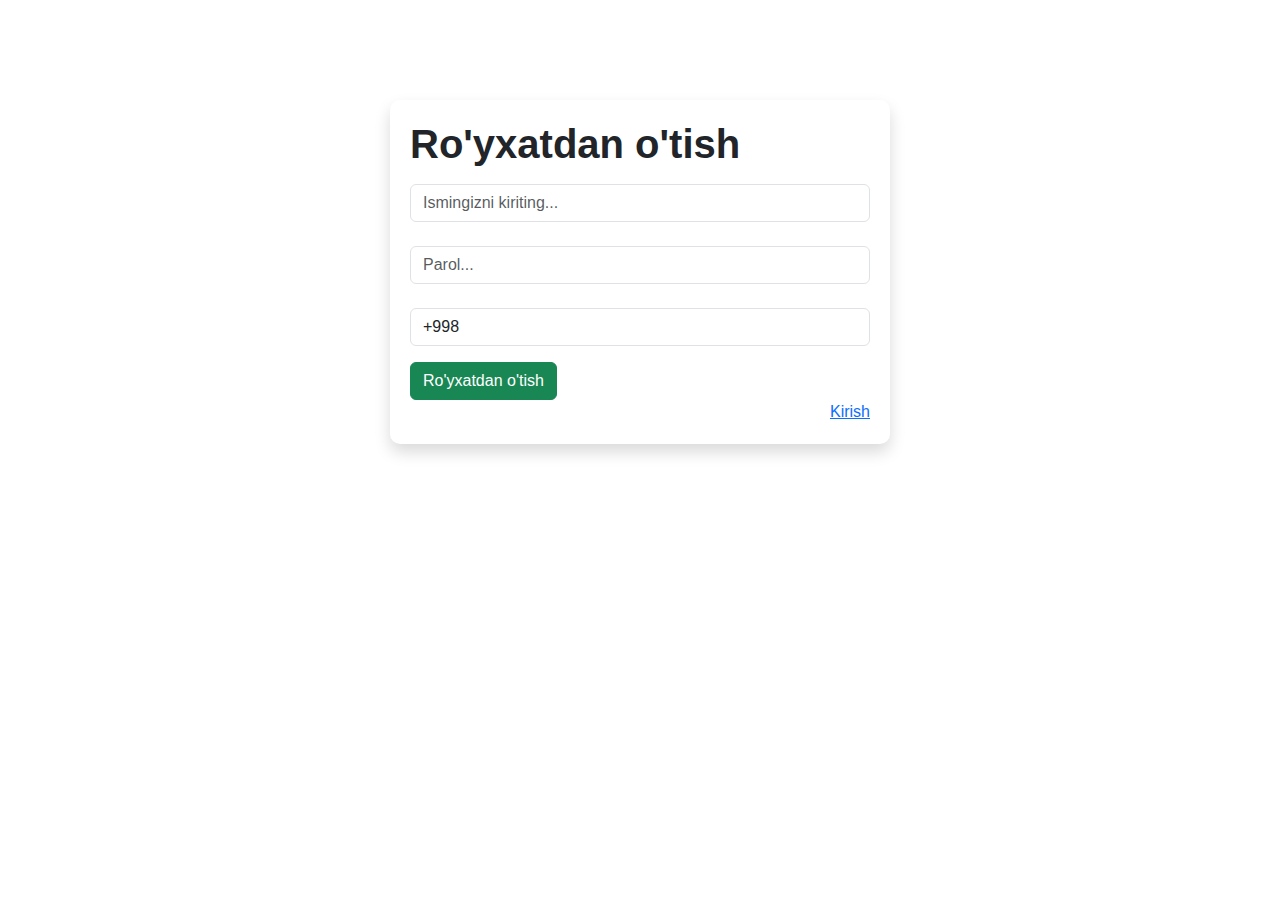
<file: index.html>
<!DOCTYPE html>
<html lang="en">
<head>
    <meta charset="UTF-8">
    <meta name="viewport" content="width=device-width, initial-scale=1.0">
    <title>Chopar Pizza</title>
    <link rel="stylesheet" href="./css/normalize.css">
    <link rel="stylesheet" href="./css/bootstrap.min.css">
    <link rel="stylesheet" href="./css/main.css">
    <link rel="shortcut icon" href="https://api.choparpizza.uz/storage/products/2022/03/03/OtNBcIQZPzRggQgkXi28R0BpXs8Ce1HDpth3NfhT.webp" type="image/x-icon">
</head>
<body>
    
    <div class="container">
        <div class="d-flex align-items-center justify-content-between my-5 pt-5">
            <h1 class="text-center fw-bold m-0
            ">Chopar Pizza</h1>
            <button class="btn btn-success position-relative" style="width: 200px !important" data-bs-toggle="modal" data-bs-target="#exampleModal">
                <span class="position-absolute top-0 start-100 translate-middle badge rounded-pill bg-danger badge-element">
                </span>
                🛒</button>
               
            </div>
            
            <ul class="list">
                
            </ul>
        </div>
        
        
        <!-- Modal -->
        <div class="modal fade" id="exampleModal" tabindex="-1" aria-labelledby="exampleModalLabel" aria-hidden="true">
            <div class="modal-dialog">
                <div class="modal-content">
                    <div class="modal-header">
                        <h1 class="modal-title fs-5" id="exampleModalLabel">Tanlanganlar</h1>
                        <button type="button" class="btn-close d-block"  data-bs-dismiss="modal" aria-label="Close"></button>
                    </div>
                    <div class="modal-body ps-5 modal-list">
                    </div>
                    <div class="modal-footer">
                        <button type="button" class="btn btn-secondary" data-bs-dismiss="modal">Close</button>
                        <button type="button" class="btn btn-primary finish-order">Buyurtma berish</button>
                    </div>
                </div>
            </div>
        </div>
        
        
        
        
        <script src="./js/bootstrap.min.js"></script>
        <script src="./js/main.js"></script>
    </body>
    </html>
</file>
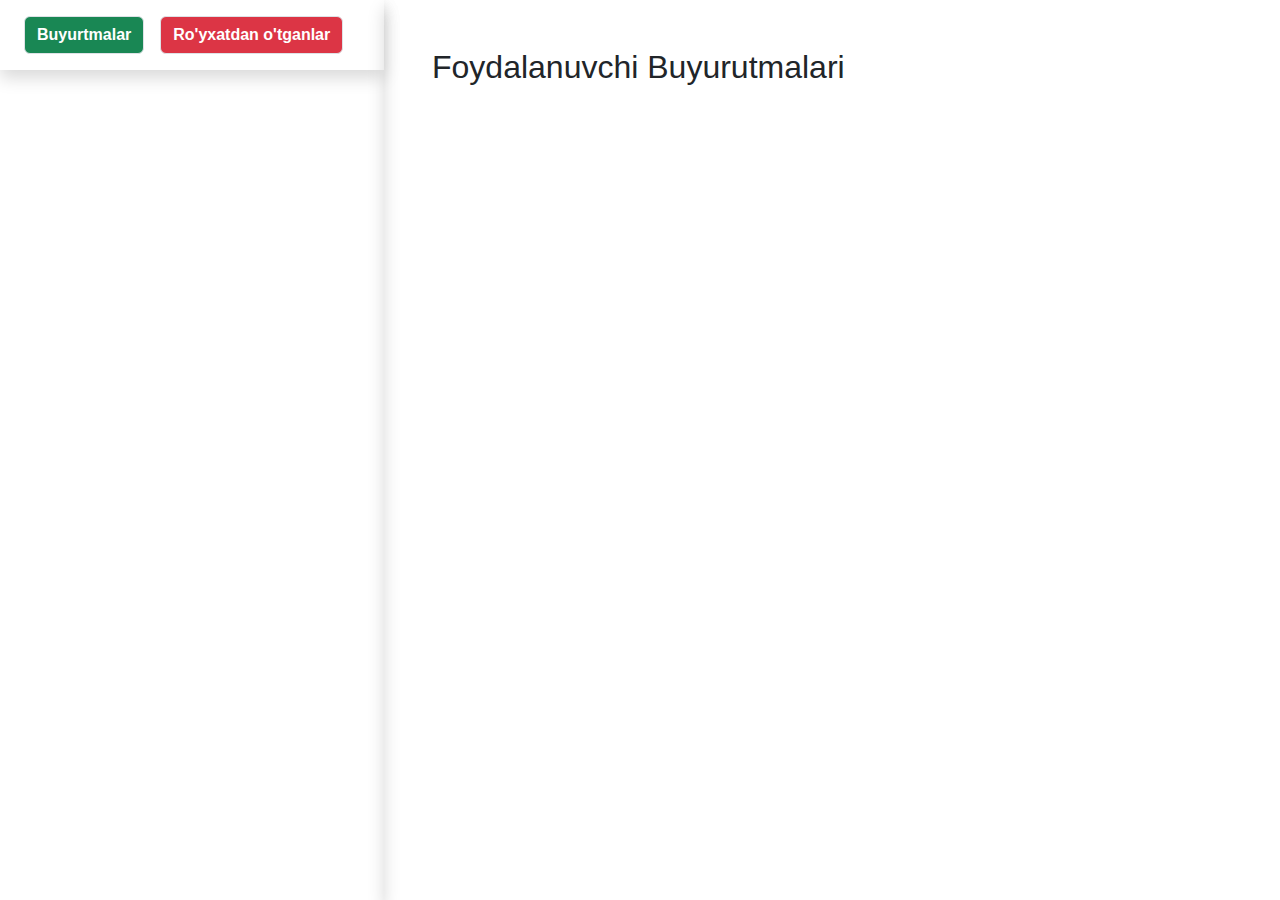
<file: admin.html>
<!DOCTYPE html>
<html lang="en">
<head>
    <meta charset="UTF-8">
    <meta name="viewport" content="width=device-width, initial-scale=1.0">
    <title>ADMIN | CHOPAR</title>
    <link rel="stylesheet" href="./css/normalize.css">
    <link rel="stylesheet" href="./css/bootstrap.min.css">
    <link rel="stylesheet" href="./css/main.css">
</head>
<body>
    <div class="d-flex">
        <div class="sidebar shadow">
            <ul class="sidebar-top__list d-flex list-unstyled shadow py-3 ps-4">
                <li class="orders-item btn btn-success fw-bold border me-3">Buyurtmalar</li>
                <li class="users-item btn btn-danger fw-bold border">Ro'yxatdan o'tganlar</li>
            </ul>
            
            
            <ul class="sidebar-list p-0 m-0 list-unstyled">
               
            </ul>
        </div>
        <div class="p-5 shadow flex-grow-1">
            <h2>Foydalanuvchi Buyurutmalari</h2>
            <ul class="orders-list"></ul>
        </div>
    </div>
    <script src="./js/admin.js"></script>
</body>
</html>
</file>
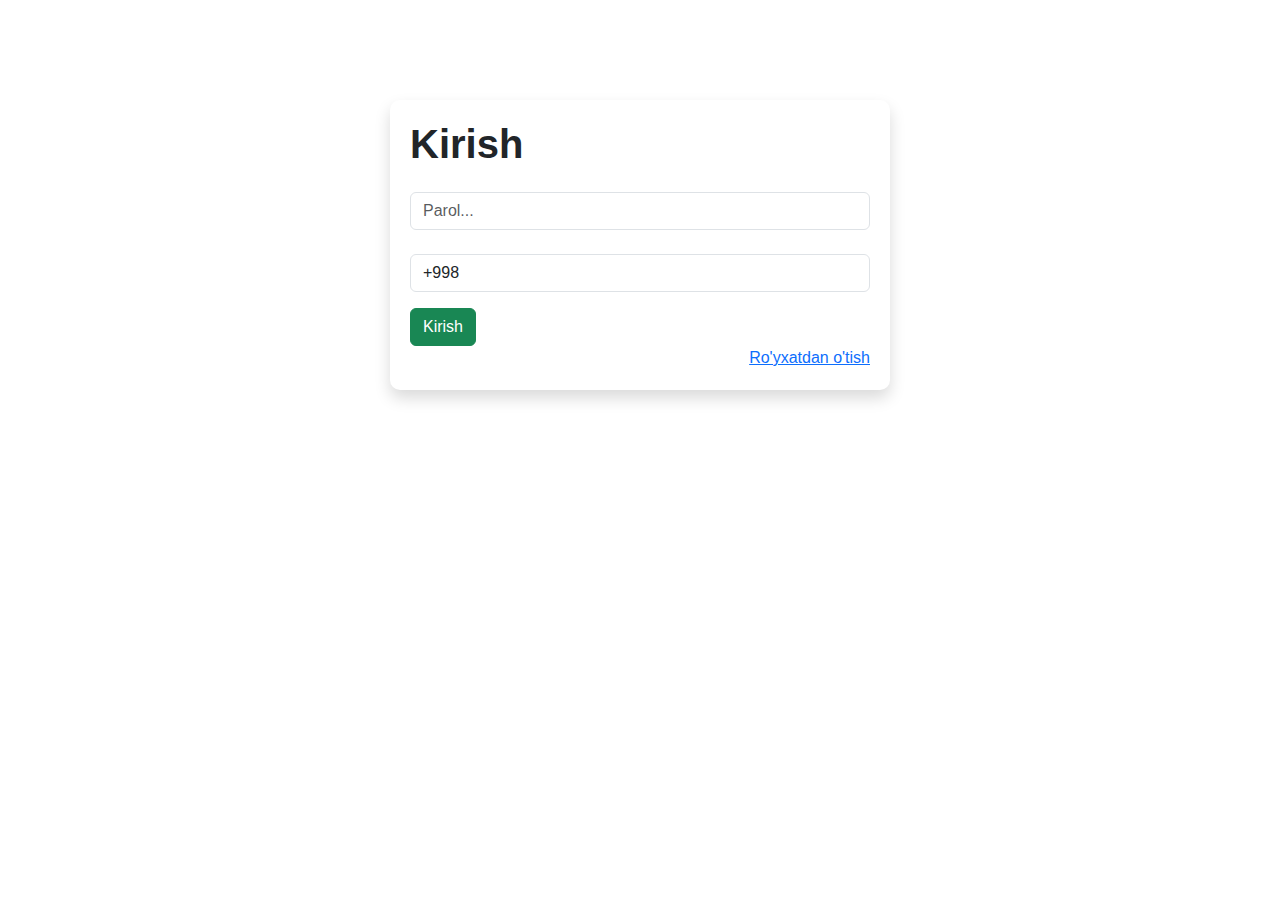
<file: login.html>
<!DOCTYPE html>
<html lang="en">
<head>
    <meta charset="UTF-8">
    <meta name="viewport" content="width=device-width, initial-scale=1.0">
    <title>Register || Chopar</title>
    <link rel="stylesheet" href="./css/bootstrap.min.css">
    <link rel="stylesheet" href="./css/main.css">
</head>
<body>
    
    <form class="register-form shadow" autocomplete="on">
        <h1 class="mb-3 fw-bold">Kirish</h1>
        <input class="user-password form-control my-4" type="password" placeholder="Parol..." required>
        <input class="user-number form-control" type="tel" placeholder="+998900001010" value="+998" required>
        <button class="btn btn-success mt-3" type="submit">Kirish</button>
        <a class="text-end d-block" href="./register.html">Ro'yxatdan o'tish</a>
    </form>

    <script src="./js/login.js"></script>
</body>
</html>
</file>
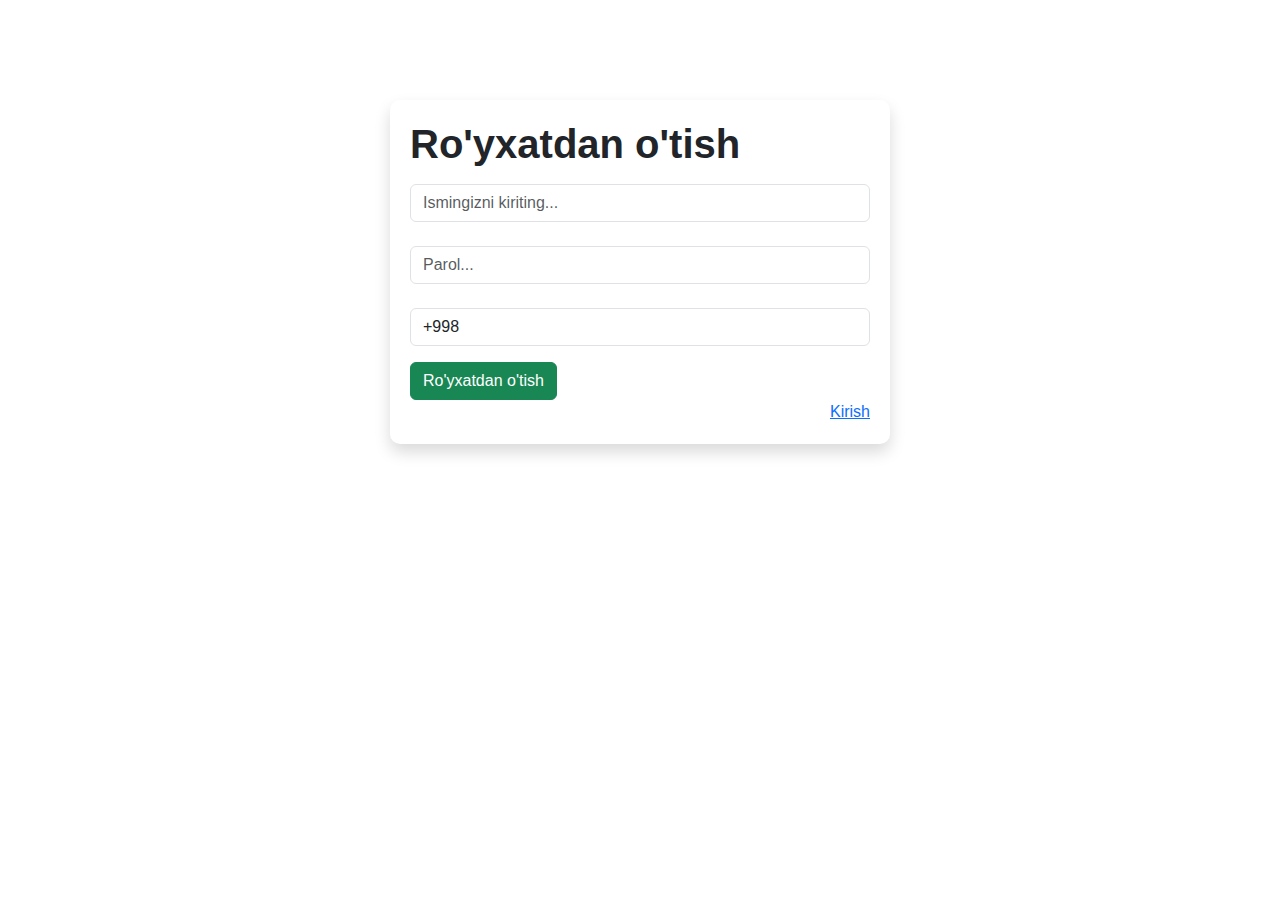
<file: register.html>
<!DOCTYPE html>
<html lang="en">
<head>
    <meta charset="UTF-8">
    <meta name="viewport" content="width=device-width, initial-scale=1.0">
    <title>Register || Chopar</title>
    <link rel="stylesheet" href="./css/bootstrap.min.css">
    <link rel="stylesheet" href="./css/main.css">
</head>
<body>
    
    <form class="register-form shadow" autocomplete="on">
        <h1 class="mb-3 fw-bold">Ro'yxatdan o'tish</h1>
        <input class="user-name form-control" type="text" placeholder="Ismingizni kiriting..." required>
        <input class="user-password form-control my-4" type="password" placeholder="Parol..." required>
        <input class="user-number form-control" type="tel" placeholder="+998900001010" value="+998" required>
        <button class="btn btn-success mt-3" type="submit">Ro'yxatdan o'tish</button>
        <a class="text-end d-block" href="./login.html">Kirish</a>
    </form>

    <script src="./js/register.js"></script>
</body>
</html>
</file>
<file: css/main.css>
*{
    box-sizing: border-box;
}

body{
    font-family: sans-serif;
}

.register-form{
    width: 500px;
    margin: 0 auto;
    margin-top: 100px;
    padding: 20px;
    border-radius: 10px;
}

.list{
    display: grid;
    grid-template-columns: 1fr 1fr 1fr 1fr;
    gap: 20px;
}

h6, p{
    margin: 0;
}

.card-body{
    display: flex;
    flex-direction: column;
}

.list-summary{
    flex-grow: 1 !important;
}

.sidebar{
    width: 30%;
    height: 100vh;
    text-align: center;
}
</file>
